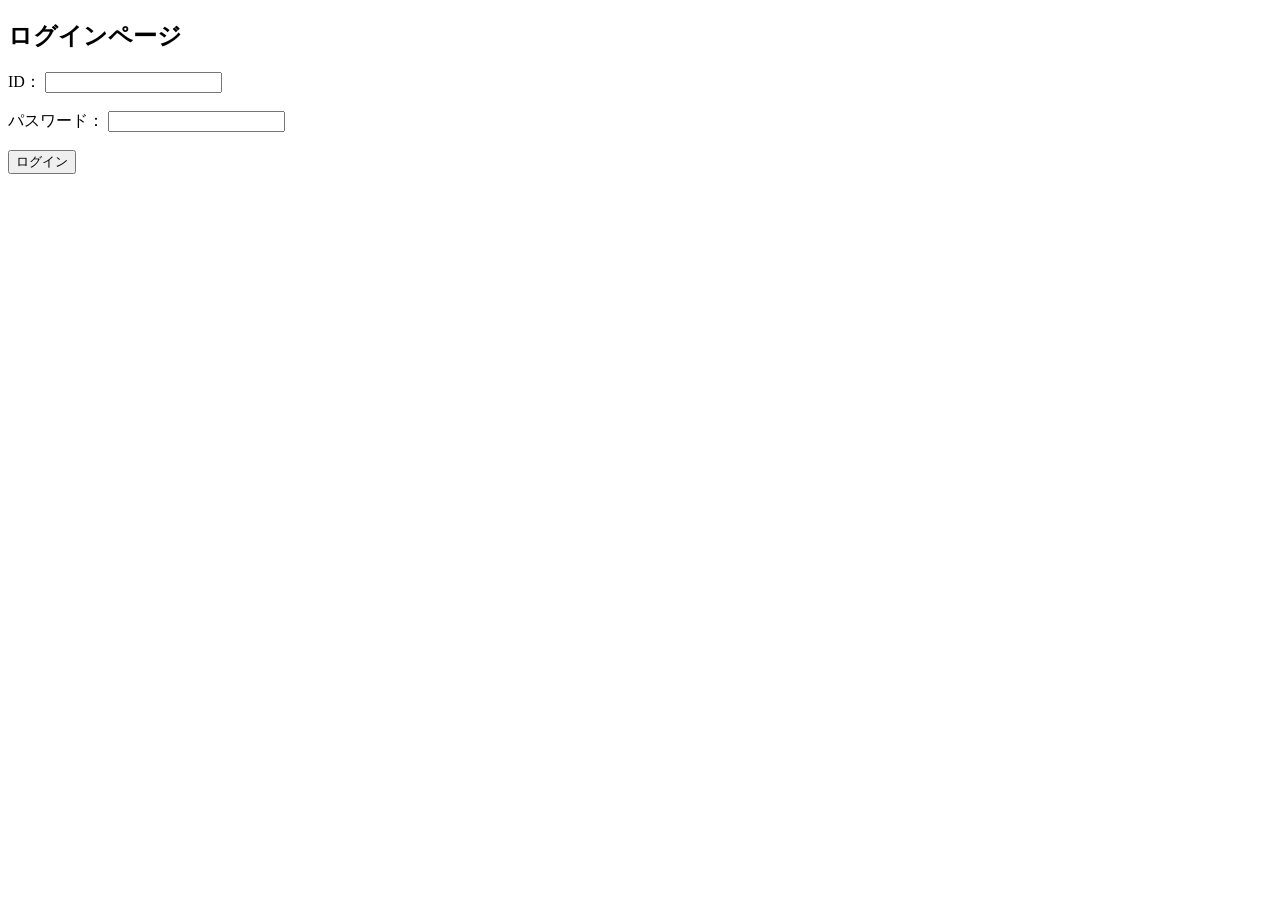
<file: index.html>
<!DOCTYPE html>
<html lang="ja">
<head>
  <meta charset="UTF-8">
  <title>ログイン</title>
</head>
<body>

  <h2>ログインページ</h2>

  <label>ID：</label>
  <input type="text" id="id"><br><br>

  <label>パスワード：</label>
  <input type="password" id="pass"><br><br>

  <button onclick="login()">ログイン</button>

  <script src="script.js"></script>
</body>
</html>
</file>
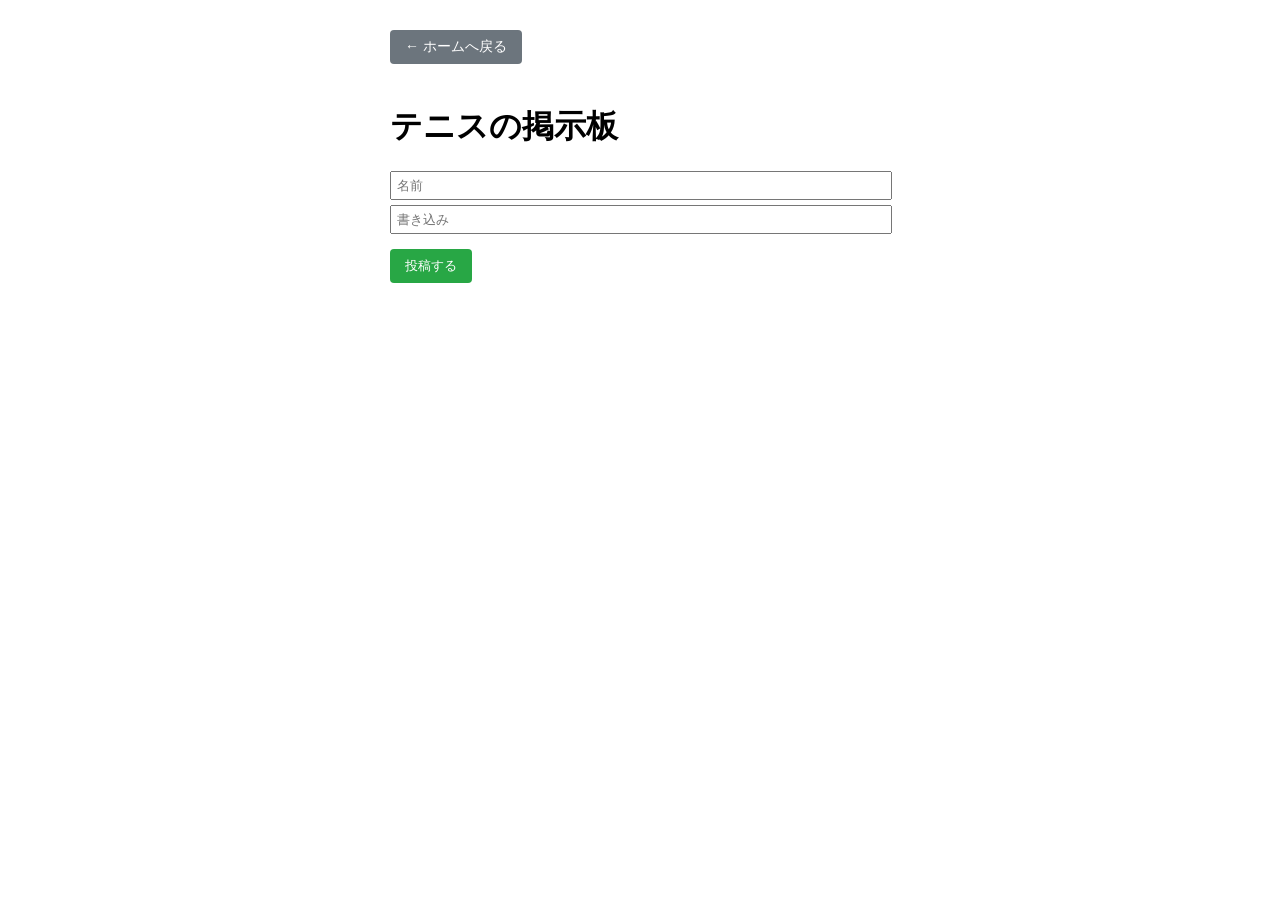
<file: bbs.html>
<!DOCTYPE html>
<html lang="ja">
<head>
  <meta charset="UTF-8">
  <title>テニス掲示板（Firebase版）</title>
  <style>
    body { font-family: sans-serif; max-width: 500px; margin: 20px auto; padding: 10px; }
    input { margin-bottom: 5px; padding: 5px; width: calc(100% - 12px); }
    
    /* 投稿ボタンのスタイル */
    #postBtn { padding: 8px 15px; background: #28a745; color: white; border: none; cursor: pointer; border-radius: 4px; }
    
    /* 移動用ボタンのスタイル */
    .nav-btn { 
      display: inline-block;
      margin-bottom: 20px;
      padding: 8px 15px; 
      background: #6c757d; 
      color: white; 
      text-decoration: none; 
      border-radius: 4px;
      font-size: 14px;
    }
    .nav-btn:hover { background: #5a6268; }

    ul { list-style: none; padding: 0; }
    li { border-bottom: 1px solid #ddd; padding: 10px 0; }
    small { color: #666; }
    .controls { margin-top: 10px; display: flex; gap: 10px; align-items: center; }
  </style>
</head>
<body>

<a href="https://ketchup1219.github.io/site/home.html" class="nav-btn">← ホームへ戻る</a>

<h1>テニスの掲示板</h1>

<input id="name" placeholder="名前">
<input id="text" placeholder="書き込み">

<div class="controls">
  <button id="postBtn">投稿する</button>
</div>

<ul id="list"></ul>

<script type="module">
  import { initializeApp } from "https://www.gstatic.com/firebasejs/10.8.0/firebase-app.js";
  import { getFirestore, collection, addDoc, query, orderBy, onSnapshot } from "https://www.gstatic.com/firebasejs/10.8.0/firebase-firestore.js";

  const firebaseConfig = {
    apiKey: "AIzaSyDGIYof4a05nCkeFd0nsO1PkBPbBHDporw",
    authDomain: "ayautatenisu.firebaseapp.com",
    projectId: "ayautatenisu",
    storageBucket: "ayautatenisu.firebasestorage.app",
    messagingSenderId: "199913372032",
    appId: "1:19991337
</file>
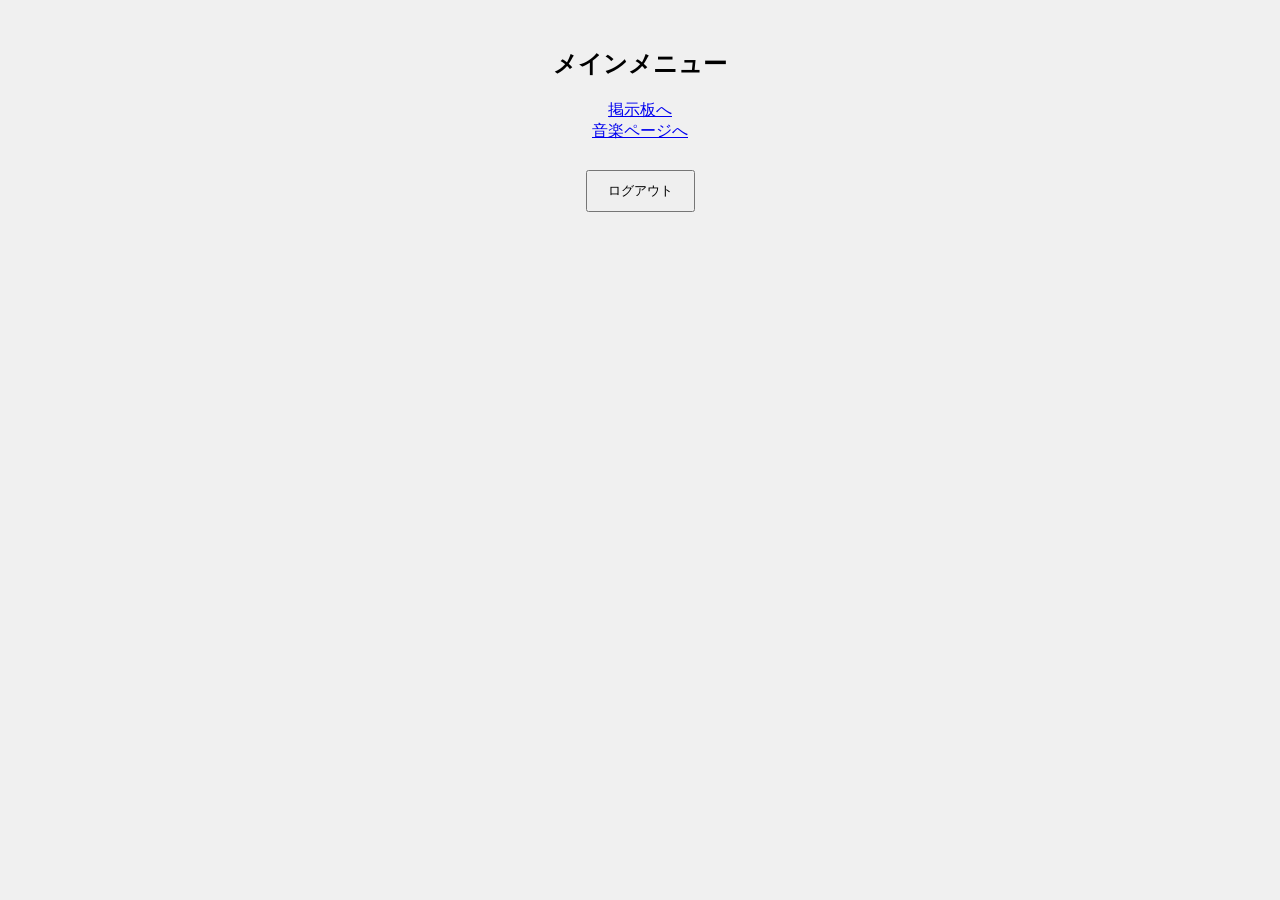
<file: dashboard.html>
<!DOCTYPE html>
<html lang="ja">
<head>
  <meta charset="UTF-8">
  <title>メインメニュー</title>
  <link rel="stylesheet" href="style.css">
</head>
<body onload="checkLogin()">
  <h2>メインメニュー</h2>

  <a href="bbs.html">掲示板へ</a><br>
  <a href="music.html">音楽ページへ</a><br><br>

  <button onclick="logout()">ログアウト</button>

  <script src="script.js"></script>
</body>
</html>
</file>
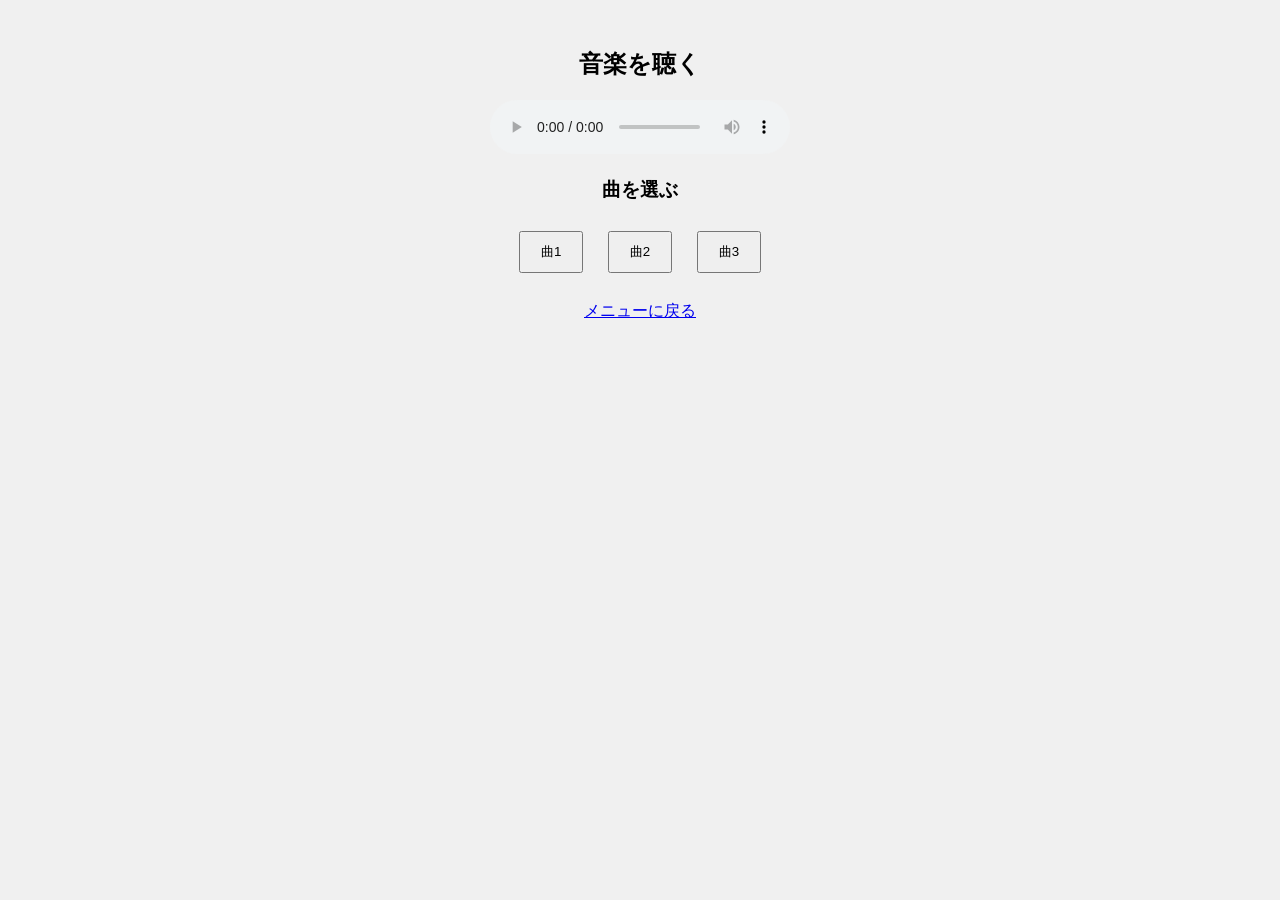
<file: music.html>
<!DOCTYPE html>
<html lang="ja">
<head>
  <meta charset="UTF-8">
  <title>音楽ページ</title>
  <link rel="stylesheet" href="style.css">
</head>
<body onload="checkLogin()">

  <h2>音楽を聴く</h2>

  <!-- プレイヤー本体 -->
  <audio id="player" controls></audio>

  <h3>曲を選ぶ</h3>

  <!-- 曲選択ボタン（好きなだけ増やせる） -->
  <button onclick="playMusic('テニス')">曲1</button>
  <button onclick="playMusic('てにす')">曲2</button>
  <button onclick="playMusic('song3.mp3')">曲3</button>

  <br><br>
  <a href="dashboard.html">メニューに戻る</a>

  <script src="script.js"></script>

  <script>
    function playMusic(file) {
      const player = document.getElementById("player");
      player.src = file;
      player.play();
    }
  </script>

</body>
</html>
</file>
<file: style.css>
body {
  font-family: sans-serif;
  text-align: center;
  padding: 20px;
  background: #f0f0f0;
}

input, textarea {
  width: 250px;
  padding: 10px;
  margin: 5px;
}

button {
  padding: 10px 20px;
  margin: 10px;
  cursor: pointer;
}

#posts {
  width: 80%;
  margin: auto;
  text-align: left;
  background: white;
  padding: 10px;
  border-radius: 5px;
}
</file>
